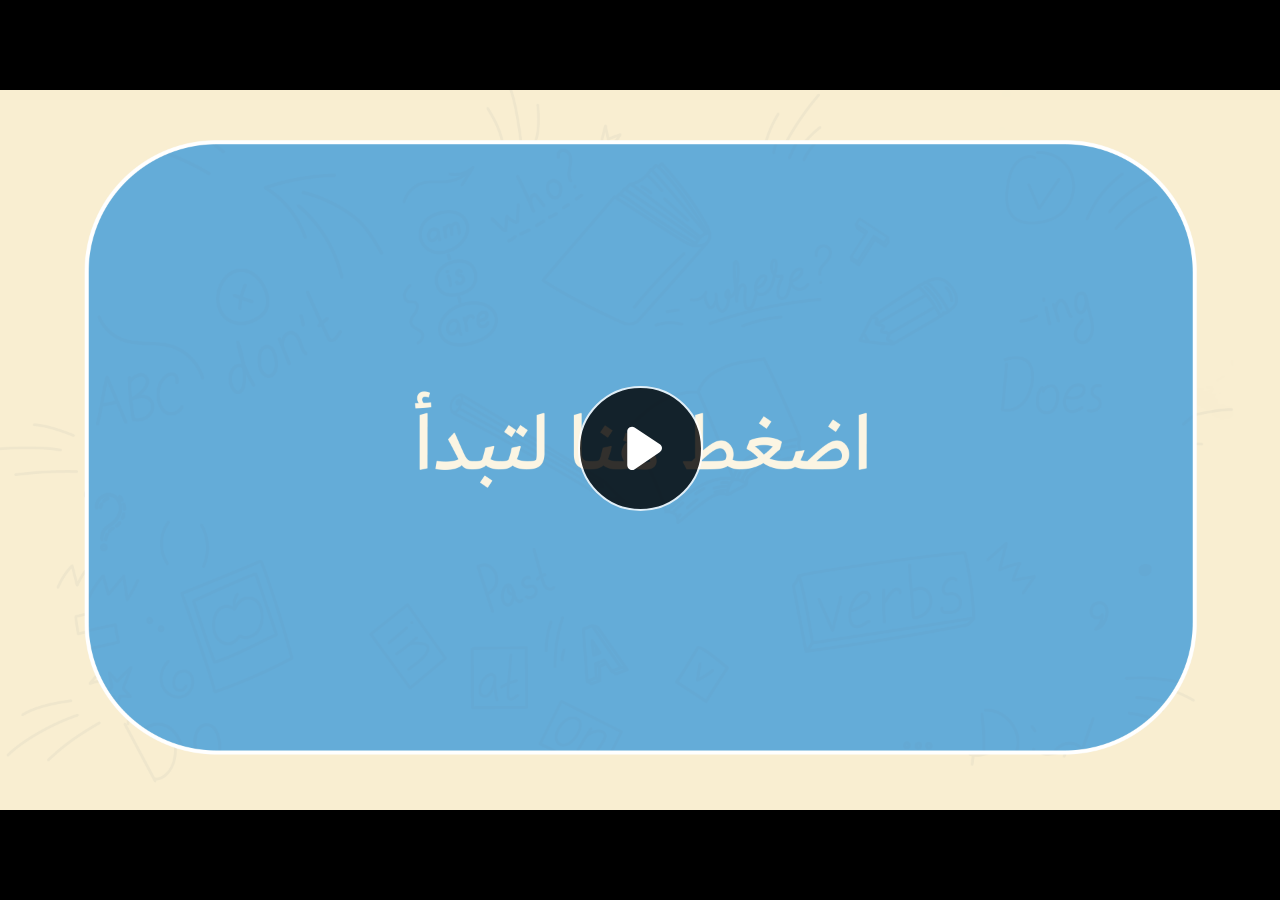
<file: index.html>
﻿<!doctype html>
<html lang="en-US">
<head>
  <meta charset="utf-8">
  <!-- Created using Storyline 360 - http://www.articulate.com  -->
  <!-- version: 3.77.30587.0 -->
  <title>EG.G6.ENG.SEM1.UB.T3.S1.5</title>
  <meta http-equiv="x-ua-compatible" content="IE=edge"/>
  <meta name="viewport" content="width=device-width,initial-scale=1,user-scalable=no,shrink-to-fit=no,minimal-ui"/>
  <meta name="apple-mobile-web-app-capable" content="yes"/>
  <style>
    html, body { height: 100%; padding: 0; margin: 0 }
    #app { height: 100%; width: 100%; }
  </style>

  <script>
    window.DS = {};
    window.globals = {
      DATA_PATH_BASE: '',
      HAS_FRAME: true,
      HAS_SLIDE: true,

      lmsPresent: false,
      tinCanPresent: false,
      cmi5Present: false,
      aoSupport: false,
      scale: 'noscale',
      captureRc: false,
      browserSize: 'optimal',
      bgColor: '#282828',
      features: 'AccessibleVideo,ConnectionMessages,DropIn1,DropIn2,FullScreenToggle,LayerPresentAsDialog,MultipleQuizTracking,PlayerSpeedControl,StreamingVideo,UpdatedThemeEditor,UseAudioElement,VideoSync',
      themeName: 'unified',
      preloaderColor: '#FFFFFF',
      suppressAnalytics: false,
      productChannel: 'stable',
      publishSource: 'storyline',
      aid: 'aid|91157bde-8065-478c-9d48-2e928d1617b8',
      cid: '67a74904-5570-4613-935e-a2cf654eca4f',
      playerVersion: '3.77.30587.0',
      publishTimestamp: '2023-11-30T17:08:58.0686684Z',
      maxIosVideoElements: 10,
      connectionSettings: { message: 'You%20are%20offline.%20Trying%20to%20reconnect...', useDarkTheme: false, mode: 'disabled' },

      
      parseParams: function(qs) {
        if (window.globals.parsedParams != null) {
          return window.globals.parsedParams;
        }
        qs = (qs || window.location.search.substr(1)).split('+').join(' ');
        var params = {},
            tokens,
            re = /[?&]?([^=]+)=([^&]*)/g;

        while (tokens = re.exec(qs)) {
          params[decodeURIComponent(tokens[1]).trim()] =
            decodeURIComponent(tokens[2]).trim();
        }
        window.globals.parsedParams = params;
        return params;
      }

    };
  </script>
  <script>
    var isIe11 = ('ActiveXObject' in window || window.MSBlobBuilder != null)
      && window.msCrypto != null && !window.ActiveXObject;
    if (isIe11) {
      window.globals.unsupportedBrowser = true;
      document.write(atob('[base64]'));
    }
  </script>
  
  <script>window.THREE = { };</script>
  
</head>
<body style="background: #282828" class="cs-HTML theme-unified">
  <!-- 360 -->
  <script>!function(){var e,i=/iPhone/i,o=/iPod/i,n=/iPad/i,t=/\biOS-universal(?:.+)Mac\b/i,r=/\bAndroid(?:.+)Mobile\b/i,a=/Android/i,d=/(?:SD4930UR|\bSilk(?:.+)Mobile\b)/i,p=/Silk/i,l=/Windows Phone/i,u=/\bWindows(?:.+)ARM\b/i,b=/BlackBerry/i,s=/BB10/i,c=/Opera Mini/i,f=/\b(CriOS|Chrome)(?:.+)Mobile/i,h=/Mobile(?:.+)Firefox\b/i,v=function(e){return void 0!==e&&"MacIntel"===e.platform&&"number"==typeof e.maxTouchPoints&&e.maxTouchPoints>1&&"undefined"==typeof MSStream};e=function(e){var m={userAgent:"",platform:"",maxTouchPoints:0};e||"undefined"==typeof navigator?"string"==typeof e?m.userAgent=e:e&&e.userAgent&&(m={userAgent:e.userAgent,platform:e.platform,maxTouchPoints:e.maxTouchPoints||0}):m={userAgent:navigator.userAgent,platform:navigator.platform,maxTouchPoints:navigator.maxTouchPoints||0};var g=m.userAgent,y=g.split("[FBAN");void 0!==y[1]&&(g=y[0]),void 0!==(y=g.split("Twitter"))[1]&&(g=y[0]);var A=function(e){return function(i){return i.test(e)}}(g),w={apple:{phone:A(i)&&!A(l),ipod:A(o),tablet:!A(i)&&(A(n)||v(m))&&!A(l),universal:A(t),device:(A(i)||A(o)||A(n)||A(t)||v(m))&&!A(l)},amazon:{phone:A(d),tablet:!A(d)&&A(p),device:A(d)||A(p)},android:{phone:!A(l)&&A(d)||!A(l)&&A(r),tablet:!A(l)&&!A(d)&&!A(r)&&(A(p)||A(a)),device:!A(l)&&(A(d)||A(p)||A(r)||A(a))||A(/\bokhttp\b/i)},windows:{phone:A(l),tablet:A(u),device:A(l)||A(u)},other:{blackberry:A(b),blackberry10:A(s),opera:A(c),firefox:A(h),chrome:A(f),device:A(b)||A(s)||A(c)||A(h)||A(f)},any:!1,phone:!1,tablet:!1};return w.any=w.apple.device||w.android.device||w.windows.device||w.other.device,w.phone=w.apple.phone||w.android.phone||w.windows.phone,w.tablet=w.apple.tablet||w.android.tablet||w.windows.tablet,w}(),"object"==typeof exports&&"undefined"!=typeof module?module.exports=e:"function"==typeof define&&define.amd?define((function(){return e})):this.isMobile=e}();
    window.isMobile.apple.tablet = window.isMobile.apple.tablet ||
      (navigator.platform === 'MacIntel' && navigator.maxTouchPoints > 1);
    window.isMobile.apple.device = window.isMobile.apple.device || window.isMobile.apple.tablet;
    window.isMobile.tablet = window.isMobile.tablet || window.isMobile.apple.tablet;
    window.isMobile.any = window.isMobile.any || window.isMobile.apple.tablet;
  </script>

  <div id="focus-sink" tabindex="-1"></div>

  <div id="preso"></div>
  <script>
    (function() {

      var classTypes = [ 'desktop', 'mobile', 'phone', 'tablet' ];

      var addDeviceClasses = function(prefix, testObj) {
        var curr, i;
        for (i = 0; i < classTypes.length; i++) {
          curr = classTypes[i];
          if (testObj[curr]) {
            document.body.classList.add(prefix + curr);
          }
        }
      };

      var params = window.globals.parseParams(),
          isDevicePreview = params.devicepreview === '1',
          isPhoneOverride = params.deviceType === 'phone' || (isDevicePreview && params.phone == '1'),
          isTabletOverride = (params.deviceType === 'tablet' || isDevicePreview) && !isPhoneOverride,
          isMobileOverride = isPhoneOverride || isTabletOverride;

      var deviceView = {
        desktop: !window.isMobile.any && !isMobileOverride,
        mobile: window.isMobile.any || isMobileOverride,
        phone: isPhoneOverride || (window.isMobile.phone && !isTabletOverride),
        tablet: isTabletOverride || window.isMobile.tablet
      };

      window.globals.deviceView = deviceView;
      window.isMobile.desktop = !window.isMobile.any;
      window.isMobile.mobile = window.isMobile.any;

      addDeviceClasses('view-', deviceView);

    })();
  </script>
  
  <script src='story_content/user.js' type=text/javascript></script>
  <div class="slide-loader"></div>

  <script>
    var doc = document, loader = doc.body.querySelector('.slide-loader'); [ 1, 2, 3 ].forEach(function(n) { var d = doc.createElement('div'); d.style.backgroundColor = window.globals.preloaderColor; d.classList.add('mobile-loader-dot'); d.classList.add('dot' + n); loader.appendChild(d); });
  </script>

  <div class="mobile-load-title-overlay" style="display: none">
    <div class="mobile-load-title">EG.G6.ENG.SEM1.UB.T3.S1.5</div>
  </div>

  <div class="mobile-chrome-warning"></div>

  
<style>
  .warn-connection-dialog {
    display: none;
    background: transparent;
    pointer-events: none;
    position: fixed;
    left: 0;
    top: 0;
    width: 100%;
    height: 100%;
    z-index: 999;
  }

  .warn-connection-content {
    border-radius: 4px;
    background: white;
    border: 1px solid #E7E7E7;
    color: #333333;
    box-shadow: 0 2px 4px rgba(0, 0, 0, 0.25);
    transition: all 150ms ease-out;
    position: absolute;
    white-space: nowrap;
  }

  .view-phone.is-landscape .warn-connection-content {
    left: 23px;
    bottom: 23px;
  }

  .view-tablet.is-landscape .warn-connection-content {
    left: 50%;
    top: 20px;
    transform: translateX(-50%);
  }

  .is-portrait .warn-connection-content {
    transform: translate(-50%, calc(-100% - 15px));
  }

  .warn-connection-content p {
    display: inline-block;
    margin: 0 8px 0 0;
    line-height: 33px;
    font-size: 11px;
  }

  .warn-connection-content svg {
    position: relative;
    vertical-align: middle;
    margin: 0 2px 2px 8px;
  }

  .view-desktop .warn-connection-content {
    left: 1.5em;
    bottom: 1.5em;
  }

  .view-desktop .warn-connection-content p {
    font-size: 1.1em;
  }

  .is-offline .warn-connection-dialog {
    display: block;
  }

  .is-offline .cs-panel * {
    pointer-events: none !important;
  }

  .is-offline .cs-panel {
    pointer-events: all !important;
  }

  .is-offline #nav-controls * {
    pointer-events: none !important;
  }

  .is-offline #nav-controls {
    pointer-events: all !important;
  }
</style>

<div class="warn-connection-dialog">
  <div class="warn-connection-content">
    <svg width="17" height="15" viewBox="0 0 17 15" xmlns="http://www.w3.org/2000/svg">
      <path fill="#8F0000" stroke="white" d="M16.07,12.98 L15.88,12.23 L9.51,1.21 C8.97,0.26,7.6,0.26,7.06,1.21 L0.69,12.23 C0.15,13.16,0.81,14.36,1.91,14.36 H14.65 C15.47,14.36,16.05,13.7,16.07,12.98 Z"/>
      <path fill="white" stroke="white" d="M8.58,5.5 C8.35,5.28,8.5,5.35,8.21,5.32 C8.09,5.35,7.97,5.49,7.96,5.67 C7.97,5.79,7.98,5.92,7.98,6.04 L7.98,6.04 C7.99,6.17,8,6.31,8.01,6.43 L8.01,6.44 C8.03,6.92,8.06,7.41,8.09,7.9 L8.09,7.9 C8.12,8.39,8.14,8.88,8.17,9.37 C8.17,9.39,8.18,9.42,8.2,9.44 C8.23,9.46,8.25,9.47,8.28,9.47 C8.31,9.47,8.34,9.46,8.35,9.44 C8.37,9.43,8.38,9.4,8.39,9.35 L8.39,9.34 C8.39,9.24,8.4,9.15,8.4,9.05 L8.4,9.05 C8.41,8.96,8.41,8.86,8.42,8.75 C8.43,8.44,8.45,8.12,8.47,7.81 L8.47,7.81 C8.49,7.49,8.51,7.18,8.53,6.87 C8.55,6.46,8.56,6.05,8.59,5.64 L8.6,5.62 C8.6,5.57,8.59,5.53,8.58,5.5 L8.21,5.32 Z"/>
      <circle fill="white" stroke="white" cx="8.3" cy="11.35" r="0.3"/>
    </svg>
    <p>You are offline. Trying to reconnect...</p>
  </div>
</div>

<script>
  (function() {
    window.DS.connection = {
      warningShown: false,
      assets: {},
      loadingAssetGroup: false,
      retryDelay: 500
    };

    var connectionSettings = window.globals.connectionSettings || {};

    // The `window.globals.features` variable must be set in `webpack.dev.config` when testing locally - it is not enough
    // to have it in the data - but it must be set there as well.
    var useConnectionMessages = window.AbortController != null &&
      window.location.protocol != 'file:' &&
      window.globals.features.indexOf('ConnectionMessages') != -1 &&
      connectionSettings.mode === 'normal';

    window.DS.connection.useConnectionMessages = useConnectionMessages

    var assetCount = 0;
    var checkLoadedId;


    if (useConnectionMessages && connectionSettings != null) {
      var contentEl = document.querySelector('.warn-connection-content');
      var messageEl = contentEl.querySelector('p')

      if (connectionSettings.useDarkTheme) {
        contentEl.style.borderColor = '#BABBBA';
        contentEl.style.backgroundColor = '#282828';
        contentEl.style.color = '#FFFFFF';
      }

      if (connectionSettings.message != null) {
        messageEl.textContent = window.decodeURIComponent(connectionSettings.message);
      }
    }

    function checkAssetsReady() {
      for (var i in DS.connection.assets) {
        if (!DS.connection.assets[i].success) {
          return false;
        }
      }
      return true;
    }

    function stopAssetGroup() {
      if (!useConnectionMessages) { return; }

      assetCount = 0;

      DS.connection.oldAssetGroup = DS.connection.assets;
      DS.connection.assets = {};
      DS.connection.loadingAssetGroup = false;
      clearInterval(checkLoadedId);
    }

    function startAssetGroup() {
      if (!useConnectionMessages) { return; }
      var ticks = 0;
      clearInterval(checkLoadedId);
      checkLoadedId = setInterval(function() {
        var loaded = 0;
        if (assetCount === 0 && loaded === 0) {
          clearInterval(checkLoadedId);
          return;
        }

        for (var i in DS.connection.assets) {
          if (DS.connection.assets[i].success) {
            loaded++;
          }
        }

        if (assetCount === loaded && checkAssetsReady()) {
          for (var i in DS.connection.assets) {
            if (DS.connection.assets[i].action) {
              DS.connection.assets[i].action();
            }
          }
          hideWarning();
          stopAssetGroup();
        }
      }, 100)
    }

    function requiredAsset(url, action, retry, type) {
      if (!useConnectionMessages) { return; }
      if (DS.connection.assets[url]) { return; }

      DS.connection.assets[url] = {
        success: false, action: action, retry: retry, type: type
      };
      assetCount = Object.keys(DS.connection.assets).length;
      if (!DS.connection.loadingAssetGroup) {
        startAssetGroup();
      }
      DS.connection.loadingAssetGroup = true;
    }

    function assetLoaded(url) {
      if (!useConnectionMessages) { return; }
      if (DS.connection.assets[url]) {
        DS.connection.assets[url].success = true;
      }
    }

    function assetFailed(url) {
      if (!useConnectionMessages) { return; }
      if (!DS.connection.assets[url]) {
        if (/\.js$/.test(url) && url.indexOf('transcripts') === -1) {
          setTimeout(function() {
            if (DS.connection.lastSlideLoaded != null) {
              DS.connection.lastSlideLoaded();
            }
          }, DS.connection.retryDelay);
        }
        return;
      }
      if (!DS.connection.warningShown) { showWarning(); }
      if (DS.connection.assets[url].retry) {
        setTimeout(function() {
          if (!DS.connection.assets[url].success) {
            DS.connection.assets[url].retry()
          }
        }, DS.connection.retryDelay);
      }
    }

    function hideWarning() {
      document.body.classList.remove('is-offline');
      DS.connection.warningShown = false;
    }
    DS.connection.hideWarning = hideWarning

    function showWarning(btn) {
      document.body.classList.add('is-offline')
      DS.connection.warningShown = true;
      updateWarningPosition();
    }

    function updateWarningPosition() {
      if (!DS.connection.warningShown) {
        return;
      }

      var isPortrait = document.body.classList.contains('is-portrait');
      var warningEl = document.querySelector('.warn-connection-content');

      if (isPortrait) {
        var slide = document.querySelector('.primary-slide');
        var slideRect = slide.getBoundingClientRect();

        warningEl.style.top = `${slideRect.top}px`
        warningEl.style.left = `${slideRect.left + slideRect.width / 2}px`
      } else {
        warningEl.style.top = null;
        warningEl.style.left = null;
      }

      window.requestAnimationFrame(updateWarningPosition);
    }

    // these will all be noops if the feature flag isn't set in
    // the data and `window.globals.features`
    DS.connection.requiredAsset = requiredAsset;
    DS.connection.assetLoaded = assetLoaded;
    DS.connection.assetFailed = assetFailed;
    DS.connection.stopAssetGroup = stopAssetGroup;
    DS.connection.startAssetGroup = startAssetGroup;
  })();
</script>


  <script>
    
    if (window.autoSpider && window.vInterfaceObject) {
      document.querySelector('.mobile-load-title-overlay').style.display = 'none';
    }
  </script>

  

  <link rel="stylesheet" href="html5/data/css/output.min.css" data-noprefix/>
</body>
<script src="html5/lib/scripts/bootstrapper.min.js"></script>
</html>
</file>
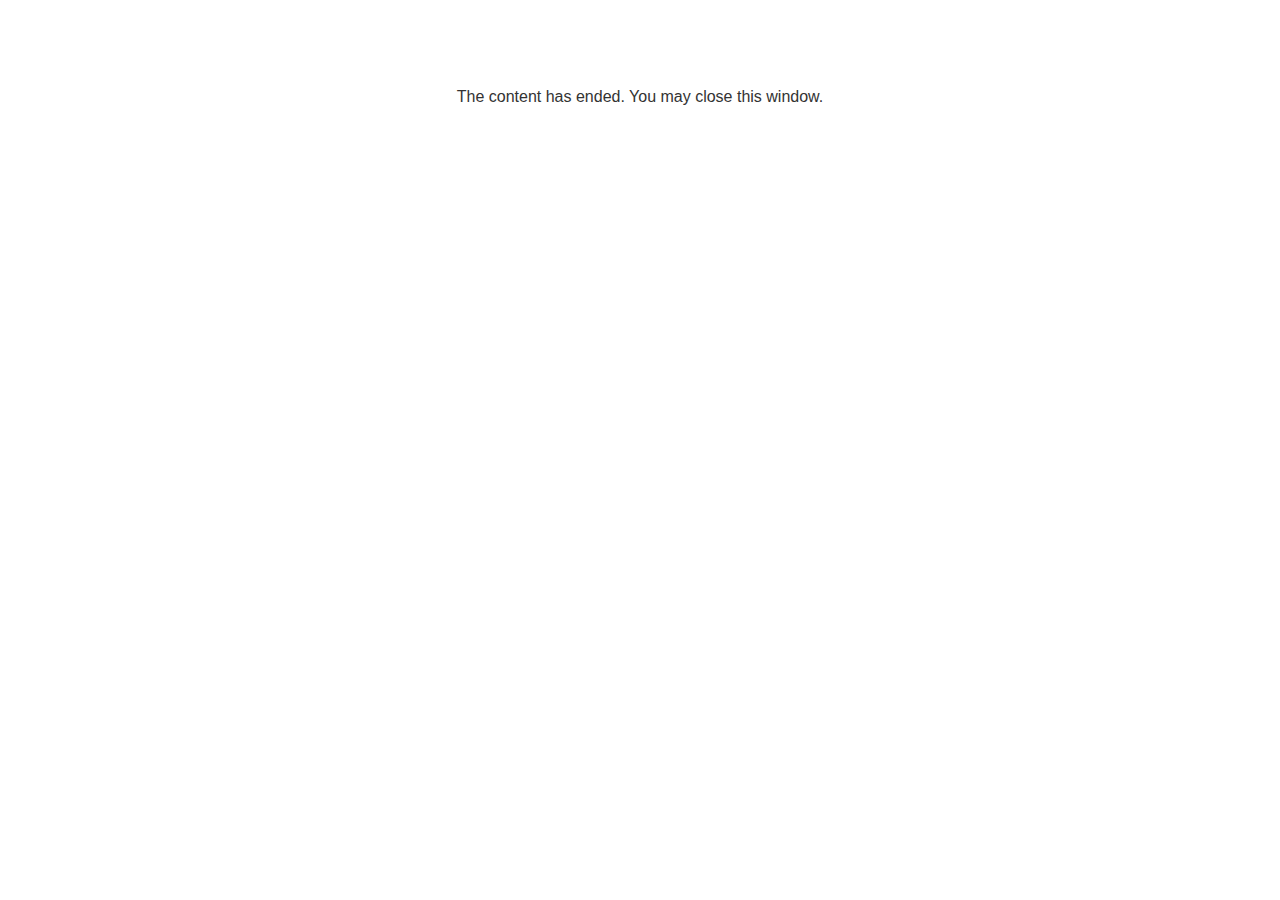
<file: lms/goodbye.html>
<!doctype html>
<html>
<body style="background-color: #ffffff;">

<p role="alert" style="color: #333333;font-family: Lato, articulate, tahoma, arial;font-size: medium;text-align: center;">
<br><br><br><br>
The content has ended. You may close this window.
</p>

</body>
</html>
</file>
<file: html5/data/css/output.min.css>
@font-face {
  font-family: 'LatoBold Charset1_ Bold1750B442';
  src: url('[data-uri]');
  font-style: normal;
  font-weight: normal;
}
@font-face {
  font-family: 'Lato Charset1_ 5cBYbS7s19F5AA74';
  src: url('[data-uri]');
  font-style: normal;
  font-weight: normal;
}
@font-face {
  font-family: 'Dubai Medium Charset1_ 0953A787';
  src: url('[data-uri]');
  font-style: normal;
  font-weight: normal;
}
@font-face {
  font-family: 'Dubai MediumBold ChBoldB193ADFF';
  src: url('[data-uri]');
  font-style: normal;
  font-weight: normal;
}
@font-face {
  font-family: 'Open Sans Charset1_ 6DP0639AC4E';
  src: url('[data-uri]');
  font-style: normal;
  font-weight: normal;
}
@font-face {
  font-family: 'DubaiBold Charset1_Bold414E1133';
  src: url('[data-uri]');
  font-style: normal;
  font-weight: normal;
}
@font-face {
  font-family: 'Dubai Charset1_ 5rfRau5CD1779EA';
  src: url('[data-uri]');
  font-style: normal;
  font-weight: normal;
}
@font-face {
  font-family: 'Dubai Medium Charset0_v389EBE1D';
  src: url('[data-uri]');
  font-style: normal;
  font-weight: normal;
}
@font-face {
  font-family: 'Dubai MediumBold ChBold9429EB4D';
  src: url('[data-uri]');
  font-style: normal;
  font-weight: normal;
}
@font-face {
  font-family: 'Open Sans Charset0_v9TY33EDE6F2';
  src: url('[data-uri]');
  font-style: normal;
  font-weight: normal;
}
@font-face {
  font-family: 'Dubai Charset0_v8wz5Y8k741D6E07';
  src: url('[data-uri]');
  font-style: normal;
  font-weight: normal;
}
@font-face {
  font-family: 'DubaiBold Charset0_BoldD2773439';
  src: url('[data-uri]');
  font-style: normal;
  font-weight: normal;
}
.cs-HTML {
  background: rgba(40, 40, 40, 1);
}
.cs-pxabnsnfns00001100101 .cs-infopanel  {
  box-shadow: 0 1px 0 rgba(0, 0, 0, 0);
  background: rgba(255, 255, 255, 1);
}
.cs-pxabnsnfns00001100101 .cs-infopanel .cs-link {
  color: rgba(186, 187, 186, 1);
}
.cs-pxabnsnfns00001100101 .cs-infopanel .cs-link:hover {
  color: rgba(255, 255, 255, 1);
}
.cs-pxabnsnfns00001100101 .cs-infopanel .cs-name {
  color: rgba(68, 68, 68, 1);
}
.cs-pxabnsnfns00001100101 .cs-infopanel .cs-title {
  color: rgba(153, 153, 153, 1);
}
.cs-pxabnsnfns00001100101 .cs-infopanelpopup  {
  box-shadow: 0 1px 0 rgba(0, 0, 0, 0);
  background: rgba(0, 0, 0, 0);
}
.cs-pxabnsnfns00001100101 .cs-infopanelpopup .cs-link {
  color: rgba(255, 0, 0, 1);
}
.cs-pxabnsnfns00001100101 .cs-infopanelpopup .cs-link:hover {
  color: rgba(255, 255, 255, 1);
}
.cs-pxabnsnfns00001100101 .cs-infopanelpopup .cs-name {
  color: rgba(255, 255, 255, 1);
}
.cs-pxabnsnfns00001100101 .cs-infopanelpopup .cs-bio {
  color: rgba(186, 187, 186, 1);
}
.cs-pxabnsnfns00001100101 .cs-timer  {
  color: rgba(186, 187, 186, 1);
}
.cs-pxabnsnfns00001100101 .cs-duration stop:first-child {
  stop-color: rgba(60, 60, 60, 1);
}
.cs-pxabnsnfns00001100101 .cs-duration stop:last-child {
  stop-color: rgba(60, 60, 60, 1);
}
.cs-pxabnsnfns00001100101 .cs-elapsed stop:first-child {
  stop-color: rgba(254, 227, 71, 1);
}
.cs-pxabnsnfns00001100101 .cs-elapsed stop:last-child {
  stop-color: rgba(254, 227, 71, 1);
}
.cs-pxabnsnfns00001100101 .cs-timer .cs-pie .cs-innerstroke {
  stroke: rgba(199, 199, 199, 1);
}
.cs-pxabnsnfns00001100101 .cs-timer .cs-pie .cs-innerborder {
  stroke: rgba(255, 255, 255, 1);
}
.cs-pxabnsnfns00001100101 .cs-window  {
  box-shadow: 0 8px 5px rgba(0, 0, 0, 0.2);
  border-color: rgba(49, 99, 0, 0);
  background: rgba(33, 33, 33, 1);
  color: rgba(248, 248, 248, 1);
}
.cs-pxabnsnfns00001100101 .cs-window .cs-diva {
  border-color: rgba(78, 78, 78, 1);
}
.cs-pxabnsnfns00001100101 .cs-window .cs-divb {
  border-color: rgba(78, 78, 78, 0);
}
.cs-pxabnsnfns00001100101 .cs-editor .cs-editor-slide {
  color: rgba(226, 226, 226, 1);
}
.cs-pxabnsnfns00001100101 .cs-editor .cs-editor-html {
  color: rgba(186, 187, 186, 1);
}
.cs-pxabnsnfns00001100101 .cs-editor .cs-editor-button {
  text-shadow: 0 1px 0 rgba(0, 0, 0, 0);
  color: rgba(255, 255, 255, 1);
  border-color: rgba(211, 211, 211, 1);
  background: rgba(34, 34, 34, 1);
}
.cs-pxabnsnfns00001100101 .cs-editor .cs-editor-button:hover {
  background: rgba(68, 68, 68, 1);
}
.cs-pxabnsnfns00001100101 .cs-editor .cs-editor-button:active {
  background: rgba(68, 68, 68, 1);
}
.cs-pxabnsnfns00001100101 .cs-listitem  {
  color: rgba(186, 187, 186, 1);
  border-color: none;
  border: 1px solid transparent;
}
.cs-pxabnsnfns00001100101 .cs-listitem:hover {
  background: rgba(255, 255, 255, 0.06);
  border-color: rgba(108, 108, 108, 1) !important;
  border-width: 1px;
  border-radius: 2px;
  border-style: solid;
  box-sizing: border-box;
}
.cs-pxabnsnfns00001100101 .cs-listitem.hover {
  background: rgba(255, 255, 255, 0.06);
  border-color: rgba(108, 108, 108, 1) !important;
  border-width: 1px;
  border-radius: 2px;
  border-style: solid;
  box-sizing: border-box;
}
.cs-pxabnsnfns00001100101 .cs-glossary  {
  color: rgba(186, 187, 186, 1);
}
.cs-pxabnsnfns00001100101 .cs-glossary .cs-scrolling-panel {
  background: rgba(0, 0, 0, 0);
}
.cs-pxabnsnfns00001100101 .cs-glossary .cs-term.cs-selected .cs-choice-list-trigger {
  color: rgba(255, 255, 255, 1);
  background: rgba(255, 255, 255, 1);
}
.cs-pxabnsnfns00001100101 .cs-glossary .cs-term.cs-selected .cs-choice-list-trigger:focus {
  color: rgba(255, 255, 255, 1);
  background: rgba(255, 255, 255, 1);
}
.cs-pxabnsnfns00001100101 .cs-glossary .cs-term:hover .cs-choice-list-trigger {
  background: rgba(186, 187, 186, 1);
}
.cs-pxabnsnfns00001100101 .cs-glossary .cs-term.hover .cs-choice-list-trigger {
  background: rgba(186, 187, 186, 1);
}
.cs-pxabnsnfns00001100101 .cs-glossary .cs-term .cs-choice-list-trigger:focus {
  background: rgba(186, 187, 186, 1);
}
.cs-pxabnsnfns00001100101 .cs-glossary .cs-diva {
  border-color: rgba(0, 0, 0, 0);
}
.cs-pxabnsnfns00001100101 .cs-glossary .cs-divb {
  border-color: rgba(0, 0, 0, 0);
}
.cs-pxabnsnfns00001100101 .cs-glossary .cs-divc {
  border-color: rgba(0, 0, 0, 0);
}
.cs-pxabnsnfns00001100101 .cs-glossary .cs-heading {
  color: rgba(248, 248, 248, 1);
  font-weight: 700;
}
.note-content p span {
  color: rgba(186, 187, 186, 1);
  line-height: 1.4em;
  font-size: 103.769%;
}
.cs-pxabnsnfns00001100101 .cs-resource .cs-separator {
  border-color: rgba(0, 0, 0, 0);
}
.cs-pxabnsnfns00001100101 .cs-outline  {
  color: rgba(45, 45, 45, 1);
}
.cs-pxabnsnfns00001100101 .cs-outline .cs-diva {
  border-color: rgba(0, 0, 0, 0);
}
.cs-pxabnsnfns00001100101 .cs-outline .cs-divb {
  border-color: rgba(0, 0, 0, 0);
}
.cs-pxabnsnfns00001100101 .cs-outline .cs-divc {
  border-color: rgba(0, 0, 0, 0);
}
.cs-pxabnsnfns00001100101 .cs-outline .cs-search-filter:hover {
  color: rgba(0, 0, 0, 0);
}
.cs-pxabnsnfns00001100101 .cs-outline .cs-search-filter.hover {
  color: rgba(0, 0, 0, 0);
}
.cs-pxabnsnfns00001100101 .cs-transcript  {
  color: rgba(255, 255, 255, 1);
}
.cs-pxabnsnfns00001100101 .cs-transcript .cs-div {
  border-color: rgba(0, 0, 0, 0);
}
.cs-pxabnsnfns00001100101 .cs-tabs:not(.topmenu-item) {
  color: rgba(248, 248, 248, 1);
}
.cs-pxabnsnfns00001100101 .cs-tabs .cs-inner-button:not(.topmenu-item) {
  text-shadow: 0 1px 0 rgba(0, 0, 0, 0);
}
.cs-pxabnsnfns00001100101 .cs-tabs:hover:not(.topmenu-item) {
  color: rgba(248, 248, 248, 1);
}
.cs-pxabnsnfns00001100101 .cs-tabs.cs-selected {
  background: rgba(0, 0, 0, 0);
  color: rgba(248, 248, 248, 1);
}
.cs-pxabnsnfns00001100101 .cs-seekcontrol  {
  background: rgba(0, 0, 0, 0);
  border-color: rgba(0, 0, 0, 0);
}
.cs-pxabnsnfns00001100101 .cs-seekcontrol .cs-button:hover .cs-icon {
  fill: rgba(255, 255, 255, 1);
}
.cs-pxabnsnfns00001100101 .cs-seekcontrol .cs-button.hover .cs-icon {
  fill: rgba(255, 255, 255, 1);
}
.cs-pxabnsnfns00001100101 .cs-seekcontrol .cs-button .cs-icon-shadow {
  fill: rgba(0, 0, 0, 0);
}
.cs-pxabnsnfns00001100101 .cs-seekcontrol .cs-button .cs-icon {
  fill: rgba(180, 180, 180, 1);
}
.cs-pxabnsnfns00001100101 .cs-seekcontrol .cs-seek .cs-fill {
  background: rgba(255, 255, 255, 0.6);
}
.cs-pxabnsnfns00001100101 .cs-seekcontrol .cs-seek {
  background: rgba(108, 108, 108, 1);
  border-color: rgba(0, 0, 0, 0);
}
.cs-pxabnsnfns00001100101 .cs-searchinput .cs-input {
  color: rgba(186, 187, 186, 1);
  border-color: rgba(0, 0, 0, 0);
  background: rgba(255, 255, 255, 0.06);
}
.cs-pxabnsnfns00001100101 .cs-searchinput .cs-input:focus {
  color: rgba(248, 248, 248, 1);
  background: rgba(41, 41, 41, 1);
}
.cs-pxabnsnfns00001100101 .cs-searchinput .cs-input:hover {
  box-shadow: inset 0 0 1px 0 rgba(69, 126, 19, 0);
}
.cs-pxabnsnfns00001100101 .cs-searchinput .cs-input.hover {
  box-shadow: inset 0 0 1px 0 rgba(69, 126, 19, 0);
}
.cs-pxabnsnfns00001100101 .cs-searchinput .cs-button .cs-icon {
  fill: rgba(186, 187, 186, 1);
}
.cs-pxabnsnfns00001100101 .cs-searchinput .cs-button:hover {
  fill: rgba(63, 133, 0, 1);
}
.cs-pxabnsnfns00001100101 .cs-searchinput .cs-button.hover {
  fill: rgba(63, 133, 0, 1);
}
.cs-pxabnsnfns00001100101 .cs-menu  {
  box-shadow: 0 1px 0 rgba(0, 0, 0, 0);
  background: rgba(33, 33, 33, 1);
}
.cs-pxabnsnfns00001100101 .cs-topmenu-item.active .cs-tab {
  background: rgba(33, 33, 33, 1);
}
.cs-pxabnsnfns00001100101 .cs-logo  {
  box-shadow: 0 1px 0 rgba(37, 75, 0, 1);
  background: rgba(255, 255, 255, 0);
}
.cs-pxabnsnfns00001100101 .cs-checkbox  {
  color: rgba(255, 255, 255, 1);
}
.cs-pxabnsnfns00001100101 .cs-checkbox:hover {
  border-color: rgba(175, 221, 130, 1);
}
.cs-pxabnsnfns00001100101 .cs-checkbox.hover {
  border-color: rgba(175, 221, 130, 1);
}
.cs-pxabnsnfns00001100101 .cs-checkbox .cs-box {
  color: rgba(255, 255, 255, 1);
  border-color: rgba(42, 83, 0, 1);
}
.cs-pxabnsnfns00001100101 .cs-checkbox .cs-box:checked::after {
  color: rgba(43, 196, 0, 1);
}
.cs-pxabnsnfns00001100101 .cs-button  {
  text-shadow: 0 1px 0 rgba(0, 0, 0, 0);
  color: rgba(186, 187, 186, 1);
  border-color: rgba(0, 0, 0, 0);
  background: rgba(0, 0, 0, 0);
  box-shadow: 0 1px 0 rgba(0, 0, 0, 0);
}
.cs-pxabnsnfns00001100101 .cs-button .cs-icon {
  fill: rgba(186, 187, 186, 1);
}
.cs-pxabnsnfns00001100101 .cs-button .cs-icon-shadow {
  fill: rgba(0, 0, 0, 0);
}
.cs-pxabnsnfns00001100101 .cs-button:hover {
  background: rgba(248, 248, 248, 1);
}
.cs-pxabnsnfns00001100101 .cs-button.hover {
  background: rgba(248, 248, 248, 1);
}
.cs-pxabnsnfns00001100101 .cs-button:active {
  background: rgba(0, 0, 0, 0);
}
.cs-pxabnsnfns00001100101 .cs-button.cs-disabled:hover {
  background: rgba(0, 0, 0, 0);
}
.cs-pxabnsnfns00001100101 .cs-button.cs-disabled.hover {
  background: rgba(0, 0, 0, 0);
}
.cs-pxabnsnfns00001100101 .cs-button.cs-disabled:active {
  background: rgba(0, 0, 0, 0);
}
.cs-pxabnsnfns00001100101 .cs-button.cs-volume:hover {
  background: rgba(0, 0, 0, 0);
}
.cs-pxabnsnfns00001100101 .cs-button.cs-volume.hover {
  background: rgba(0, 0, 0, 0);
}
.cs-pxabnsnfns00001100101 .cs-button.cs-volume:active {
  background: rgba(0, 0, 0, 0);
}
.cs-pxabnsnfns00001100101.cs-base  {
  color: rgba(186, 187, 186, 1);
  border-color: rgba(40, 40, 40, 1);
  background: rgba(40, 40, 40, 1);
}
.cs-pxabnsnfns00001100101.cs-base .cs-separator .cs-diva {
  background: rgba(69, 69, 69, 1);
}
.cs-pxabnsnfns00001100101.cs-base .cs-separator .cs-divb {
  background: rgba(0, 0, 0, 0);
}
.cs-pxabnsnfns00001100101.cs-base .cs-topmenu-item.active .cs-tab {
  border-color: rgba(69, 69, 69, 1);
}
.cs-pxabnsnfns00001100101.cs-base .cs-topmenu-item.active .cs-panel {
  border-color: rgba(69, 69, 69, 1);
}
.cs-pxabnsnfns00001100101.cs-base .cs-left {
  background: rgba(33, 33, 33, 1);
}
.cs-pxabnsnfns00001100101.cs-base .cs-area-primary .cs-slide-container {
  background: rgba(40, 40, 40, 1);
}
.cs-pxabnsnfns00001100101.cs-base.cs-custom-theme .cs-brandhighlight-bg {
  background: rgba(79, 189, 244, 1) !important;
}
.cs-pxabnsnfns00001100101.cs-base.cs-custom-theme .cs-brandhighlight-secondary-bg {
  background: rgba(255, 255, 255, 1) !important;
}
.cs-pxabnsnfns00001100101.cs-base.cs-custom-theme .cs-brandhighlight-border {
  border-color: rgba(79, 189, 244, 1) !important;
}
.cs-pxabnsnfns00001100101.cs-base.cs-custom-theme .cs-brandhighlight-text {
  color: rgba(79, 189, 244, 1) !important;
}
.cs-pxabnsnfns00001100101.cs-base.cs-custom-theme .cs-brandhighlight-fill {
  fill: rgba(79, 189, 244, 1) !important;
}
.cs-pxabnsnfns00001100101.cs-base.cs-custom-theme .cs-listitem.cs-selected {
  background-color: rgba(255, 255, 255, 0.06) !important;
}
.cs-pxabnsnfns00001100101 .cs-volume::-moz-range-thumb {
  border-color: rgba(43, 85, 0, 1);
  box-shadow: inset 0 0 1px 0 rgba(43, 85, 0, 1);
  background: rgba(255, 255, 255, 1);
}
.cs-pxabnsnfns00001100101 .cs-volume::-ms-thumb {
  border-color: rgba(43, 85, 0, 1);
  box-shadow: inset 0 0 1px 0 rgba(43, 85, 0, 1);
  background: rgba(255, 255, 255, 1);
}
.cs-pxabnsnfns00001100101 .cs-volume::-webkit-slider-thumb {
  border-color: rgba(43, 85, 0, 1);
  box-shadow: inset 0 0 1px 0 rgba(43, 85, 0, 1);
  background: rgba(255, 255, 255, 1);
}
.cs-pxabnsnfns00001100101 .cs-volume::-moz-range-track {
  border-color: rgba(66, 140, 1, 1);
  background: rgba(108, 108, 108, 1);
}
.cs-pxabnsnfns00001100101 .cs-volume::-ms-track {
  border-color: rgba(66, 140, 1, 1);
  background: rgba(108, 108, 108, 1);
}
.cs-pxabnsnfns00001100101 .cs-volume::-webkit-slider-runnable-track {
  border-color: rgba(66, 140, 1, 1);
  background: rgba(108, 108, 108, 1);
}
body.show-focus .tab-focus-box {
  box-shadow: 0 0 0 1px rgba(255, 255, 0, 1), 0 0 0 3px rgba(0, 32, 96, 1), 0 0 5px 5px rgba(255, 255, 0, 1);
  border-color: transparent;
  outline: 2px transparent solid;
}
.skipnav {
  box-shadow: 0 0 0 1px rgba(255, 255, 0, 1), 0 0 0 3px rgba(0, 32, 96, 1), 0 0 5px 5px rgba(255, 255, 0, 1);
  border-color: transparent;
  outline: 2px transparent solid;
}
.cs-pxabnsnfns00001100101 .cs-listitem:hover {
  color: none;
}
.cs-pxabnsnfns00001100101 .cs-listitem.hover {
  color: none;
}
.cs-pxabnsnfns00001100101 .cs-listitem.cs-viewed {
  color: #BABBBA;
}
.cs-pxabnsnfns00001100101 .cs-listitem {
  color: #BABBBA;
}
.cs-pxabnsnfns00001100101 .cs-listitem:hover .cs-icon-carrot * {
  fill: none;
}
.cs-pxabnsnfns00001100101 .cs-listitem.hover .cs-icon-carrot * {
  fill: none;
}
.cs-pxabnsnfns00001100101 .cs-listitem .cs-icon-carrot {
  color: none;
  top: calc(3px);
}
.cs-pxabnsnfns00001100101 .cs-listitem .cs-icon-carrot .cs-shadow {
  color: #F8F8F8;
}
.cs-pxabnsnfns00001100101 .item-collapsible .is-scene {
  color: #F8F8F8 !important;
  font-weight: 700;
}
.cs-pxabnsnfns00001100101 .is-scene .cs-icon-carrot * {
  color: #F8F8F8 !important;
  font-weight: 700;
}
.cs-pxabnsnfns00001100101 .is-scene:not(.outline-links-collapse) > a {
  color: #F8F8F8;
}
.cs-pxabnsnfns00001100101 .is-scene:not(.outline-links-collapse) .cs-icon-carrot * {
  fill: none !important;
  color: #F8F8F8 !important;
}
.cs-pxabnsnfns00001100101 .tabs, .cs-pxabnsnfns00001100101 .cs-logo {
  border-bottom: 1px solid rgba(108, 108, 108, 1);
}
.cs-pxabnsnfns00001100101 .area-secondary-wrapper:after {
  background-image: url('[data-uri]');
  background-size: 100%;
}
.cs-pxabnsnfns00001100101 .panel-footer {
  background: #212121;
}
.cs-pxabnsnfns00001100101 #outline-search {
  background: rgba(255, 255, 255, 0.06);
  border-color: rgba(108, 108, 108, 1);
  border-width: 1px;
  border-style: solid;
}
.cs-pxabnsnfns00001100101 .topmenu-panel #outline-search {
  background: #545454;
}
.cs-pxabnsnfns00001100101 .search-icon circle, .cs-pxabnsnfns00001100101 .search-icon path {
  stroke: #BABBBA;
}
.cs-pxabnsnfns00001100101 #outline-search input[type   =search] {
  color: #F8F8F8;
}
.cs-pxabnsnfns00001100101 #outline-search ::-webkit-input-placeholder {
  color: #BABBBA !important;
}
.cs-pxabnsnfns00001100101 #outline-search :-ms-input-placeholder {
  color: #BABBBA !important;
}
.cs-pxabnsnfns00001100101 #outline-search ::-moz-placeholder {
  color: #BABBBA !important;
  opacity: 1;
}
.cs-pxabnsnfns00001100101 .cs-topmenu-item.active, body:not(.is-touchable-tablet) .cs-pxabnsnfns00001100101 .cs-topmenu-item:hover {
  color: #F8F8F8;
}
.cs-pxabnsnfns00001100101 .cs-topmenu-item.button-tapped {
  color: #F8F8F8;
}
.cs-pxabnsnfns00001100101 .cs-topmenu-item.active .cs-tab, .cs-pxabnsnfns00001100101 .cs-topmenu-item .cs-tab {
  background: transparent !important;
  border: none !important;
}
.cs-pxabnsnfns00001100101 .top-tabs-drop-icon div {
  background: #BABBBA;
}
.cs-pxabnsnfns00001100101 .cs-panel.topmenu-panel .panel-content, .cs-pxabnsnfns00001100101 .top-tabs-drop {
  background: #212121;
}
.cs-pxabnsnfns00001100101 .cs-topmenu-item.active .cs-panel {
  background: #212121;
}
.cs-pxabnsnfns00001100101 .cs-menu.topmenu-panel, .cs-pxabnsnfns00001100101 .top-tabs-drop {
  border: 1px solid rgba(69, 69, 69, 1) !important;
  border-radius: 3px;
}
.cs-pxabnsnfns00001100101 .resources .resources-list a:hover {
  background: rgba(255, 255, 255, 0.06);
}
body:not(.is-touchable-tablet) .cs-pxabnsnfns00001100101 .resources .resources-list a:hover {
  background: rgba(255, 255, 255, 0.06);
}
.cs-pxabnsnfns00001100101 .resources .resources-list a.hover {
  background: rgba(255, 255, 255, 0.06);
}
body:not(.is-touchable-tablet) .cs-pxabnsnfns00001100101 .resources .resources-list a.hover {
  background: rgba(255, 255, 255, 0.06);
}
.cs-pxabnsnfns00001100101 .resources .resources-list a.button-tapped {
  background: rgba(255, 255, 255, 0.06);
}
.cs-pxabnsnfns00001100101 .cs-icon path, .cs-pxabnsnfns00001100101 .cs-icon rect, .cs-pxabnsnfns00001100101 .cs-icon polygon, .cs-pxabnsnfns00001100101 .menu-icon-wrapper.menu-icon-wrapper-hover path {
  fill: #BABBBA;
}
.cs-pxabnsnfns00001100101 .cs-icon .icon-stroke-only {
  fill: none !important;
  stroke: #BABBBA !important;
}
body:not(.is-touchable-tablet) .cs-pxabnsnfns00001100101 .cs-button:hover .cs-icon path, body:not(.is-touchable-tablet) .cs-pxabnsnfns00001100101 .cs-button:hover .cs-icon rect, body:not(.is-touchable-tablet) .cs-pxabnsnfns00001100101 .cs-button:hover .cs-icon polygon {
  fill: #F8F8F8;
}
body:not(.is-touchable-tablet) .cs-pxabnsnfns00001100101 .cs-tabs:hover .search-icon circle, body:not(.is-touchable-tablet) .cs-pxabnsnfns00001100101 .cs-tabs:hover .search-icon path {
  stroke: #F8F8F8;
}
.cs-pxabnsnfns00001100101 .cs-button.button-tapped .cs-icon path, .cs-pxabnsnfns00001100101 .cs-button.button-tapped .cs-icon rect, .cs-pxabnsnfns00001100101 .cs-button.button-tapped .cs-icon polygon {
  fill: #F8F8F8;
}
body:not(.is-touchable-tablet) .cs-pxabnsnfns00001100101 .cs-button:hover .cs-icon .icon-stroke-only {
  fill: none !important;
  stroke: #F8F8F8 !important;
}
.cs-pxabnsnfns00001100101 .cs-button:button-tapped .cs-icon .icon-stroke-only {
  fill: none !important;
  stroke: #F8F8F8 !important;
}
.cs-pxabnsnfns00001100101 .menu-icon-wrapper.menu-icon-wrapper-hover svg path {
  fill: #F8F8F8;
}
.floating-sidebar:not(.sidebar-closed) .cs-pxabnsnfns00001100101 #hamburger .menu-icon-wrapper svg path {
  fill: #BABBBA;
}
.floating-sidebar:not(.sidebar-closed) .cs-pxabnsnfns00001100101 #hamburger .menu-icon-wrapper.menu-icon-wrapper-hover svg path {
  fill: #F8F8F8;
}
.cs-pxabnsnfns00001100101 .volume .btn:before {
  background-image: url('[data-uri]');
}
.cs-pxabnsnfns00001100101 .volume-track {
  background: #6C6C6C;
}
.cs-pxabnsnfns00001100101 .volume-icon circle {
  stroke: #BABBBA;
}
.cs-pxabnsnfns00001100101 .cs-settings > .settings-panel {
  background: #212121;
  border: 1px solid rgba(69, 69, 69, 1) !important;
  border-radius: 3px;
}
.cs-pxabnsnfns00001100101 .cs-settings > .panel-down-arrow {
  fill: #212121;
}
.cs-pxabnsnfns00001100101 .switch-toggle .border {
  stroke: #7C7C7C;
}
.cs-pxabnsnfns00001100101 .switch-toggle .thumb-off .thumb {
  fill: #A2A2A2;
}
.cs-pxabnsnfns00001100101 .switch-toggle .thumb-on .track {
  fill: rgba(79, 189, 244, 1);
}
.cs-pxabnsnfns00001100101 .switch-toggle .thumb-off .track {
  fill: rgba(255, 255, 255, 0.1);
}
.cs-pxabnsnfns00001100101 .switch-label {
  color: #BABBBA;
}
.cs-pxabnsnfns00001100101 .cs-panel .scrollarea-btn:after {
  background: rgba(179, 180, 179, 0.75);
}
.scrollarea-scrollbar:hover .scrollarea-btn:after, .scrollarea-scrollbar.highlight-scrollbar .scrollarea-btn:after {
  background: rgba(179, 180, 179, 0.75);
}
.floating-sidebar .sidebar-overlay {
  background: rgba(0, 0, 0, 0.85);
}
.cs-pxabnsnfns00001100101 .overlay-message {
  background: rgba(0, 0, 0, 0.85);
}
.cs-pxabnsnfns00001100101 .top-ui-bg, .cs-pxabnsnfns00001100101 .bottom-ui-bg, .cs-pxabnsnfns00001100101 .right-ui-bg, .cs-pxabnsnfns00001100101 .left-ui-bg {
  background: rgba(40, 40, 40, 0.8);
}
.cs-pxabnsnfns00001100101 .circle-progress-bg {
  fill: #282828;
}
.cs-pxabnsnfns00001100101 .circle-progress-well {
  fill: #6C6C6C;
}
.cs-pxabnsnfns00001100101 .circle-progress-pie {
  stroke: #6C6C6C;
}
.cs-pxabnsnfns00001100101 .lightbox .option-pane {
  background: rgba(40, 40, 40, 0.8);
}
.cs-pxabnsnfns00001100101 .lightbox .option-pane:before {
  background: #282828;
}
.cs-pxabnsnfns00001100101 .message-window {
  background: #212121;
  border: 1px solid rgba(255, 255, 255, 1) !important;
  border-radius: 3px;
}
.cs-pxabnsnfns00001100101 .message-window-header p, .cs-pxabnsnfns00001100101 .message-window-text {
  color: #F8F8F8;
}
.cs-pxabnsnfns00001100101 .message-window-header p {
  border-bottom: 1px solid rgba(255, 255, 255, 1);
}
.cs-pxabnsnfns00001100101 .message-window button.slide-object-button {
  border: 1px solid rgba(255, 255, 255, 1) !important;
}
.cs-pxabnsnfns00001100101 .message-window button.slide-object-button:hover {
  background: rgba(255, 255, 255, 0.06) !important;
}
.message-window .slide-object-button tspan, .message-window .slide-object-button-text tspan {
  fill: #F8F8F8 !important;
}
body:not(.is-touchable-tablet) .cs-pxabnsnfns00001100101 .cs-button:hover .text {
  color: #F8F8F8;
}
.cs-pxabnsnfns00001100101 .cs-button.button-tapped .text {
  color: #F8F8F8;
}
.cs-pxabnsnfns00001100101.cs-base {
  background: #282828;
}
.cs-pxabnsnfns00001100101 .cs-menu {
  background: transparent;
}
.cs-pxabnsnfns00001100101 .progress-bar .progress-bar-fill:after {
  background: #FFFFFF !important;
}
.cs-pxabnsnfns00001100101 .volume-dot {
  background: #FFFFFF !important;
}
.fn-npnxnanbsnfns00001100101 {
  font-family: 'Lato22AB4CAF';
  -webkit-font-variant-ligatures: no-common-ligatures;
  font-variant-ligatures: no-common-ligatures;
}
.fn-pxabnsnfns00001100101 {
  font-family: 'Lato22AB4CAF';
  -webkit-font-variant-ligatures: no-common-ligatures;
  font-variant-ligatures: no-common-ligatures;
}
.fn-npxnabnsnfns00001100101 {
  font-family: 'Lato22AB4CAF';
  -webkit-font-variant-ligatures: no-common-ligatures;
  font-variant-ligatures: no-common-ligatures;
}
.fn-npnxnanbnsnfns00001100101 {
  font-family: 'Lato22AB4CAF';
  -webkit-font-variant-ligatures: no-common-ligatures;
  font-variant-ligatures: no-common-ligatures;
}
.fn-pxabnsnfns00001100100 {
  font-family: 'Lato22AB4CAF';
  -webkit-font-variant-ligatures: no-common-ligatures;
  font-variant-ligatures: no-common-ligatures;
}
@font-face {
  font-family: 'Lato22AB4CAF';
  src: url('[data-uri]');
  font-style: normal;
  font-weight: bold;
}
@font-face {
  font-family: 'Lato22AB4CAF';
  src: url('[data-uri]');
  font-style: normal;
  font-weight: normal;
}
.cs-InvalidPromptSlide .cs-610dpTP3zCG-InvalidPromptSlide-btn0 {
  color: rgba(255, 255, 255, 1);
  border-color: rgba(211, 211, 211, 1);
  background: rgba(34, 34, 34, 1);
  text-shadow: 0 1px 0 rgba(0, 0, 0, 0);
}
.cs-InvalidPromptSlide .cs-610dpTP3zCG-InvalidPromptSlide-btn0 .cs-html {
  color: rgba(186, 187, 186, 1);
}
.cs-InvalidPromptSlide .cs-610dpTP3zCG-InvalidPromptSlide-btn0 .cs-slide {
  border-color: rgba(226, 226, 226, 1);
}
.cs-InvalidPromptSlide .cs-610dpTP3zCG-InvalidPromptSlide-btn0:hover {
  background: rgba(68, 68, 68, 1);
}
.cs-InvalidPromptSlide .cs-610dpTP3zCG-InvalidPromptSlide-btn0:active {
  background: rgba(68, 68, 68, 1);
}
.cs-PrintPromptSlide .cs-610dpTP3zCG-PrintPromptSlide-btn0 {
  color: rgba(255, 255, 255, 1);
  border-color: rgba(211, 211, 211, 1);
  background: rgba(34, 34, 34, 1);
  text-shadow: 0 1px 0 rgba(0, 0, 0, 0);
}
.cs-PrintPromptSlide .cs-610dpTP3zCG-PrintPromptSlide-btn0 .cs-html {
  color: rgba(186, 187, 186, 1);
}
.cs-PrintPromptSlide .cs-610dpTP3zCG-PrintPromptSlide-btn0 .cs-slide {
  border-color: rgba(226, 226, 226, 1);
}
.cs-PrintPromptSlide .cs-610dpTP3zCG-PrintPromptSlide-btn0:hover {
  background: rgba(68, 68, 68, 1);
}
.cs-PrintPromptSlide .cs-610dpTP3zCG-PrintPromptSlide-btn0:active {
  background: rgba(68, 68, 68, 1);
}
.cs-ScrollPromptSlide .cs-610dpTP3zCG-ScrollPromptSlide-btn0 {
  color: rgba(255, 255, 255, 1);
  border-color: rgba(211, 211, 211, 1);
  background: rgba(34, 34, 34, 1);
  text-shadow: 0 1px 0 rgba(0, 0, 0, 0);
}
.cs-ScrollPromptSlide .cs-610dpTP3zCG-ScrollPromptSlide-btn0 .cs-html {
  color: rgba(186, 187, 186, 1);
}
.cs-ScrollPromptSlide .cs-610dpTP3zCG-ScrollPromptSlide-btn0 .cs-slide {
  border-color: rgba(226, 226, 226, 1);
}
.cs-ScrollPromptSlide .cs-610dpTP3zCG-ScrollPromptSlide-btn0:hover {
  background: rgba(68, 68, 68, 1);
}
.cs-ScrollPromptSlide .cs-610dpTP3zCG-ScrollPromptSlide-btn0:active {
  background: rgba(68, 68, 68, 1);
}
.cs-ResumePromptSlide .cs-610dpTP3zCG-ResumePromptSlide-btn0 {
  color: rgba(255, 255, 255, 1);
  border-color: rgba(211, 211, 211, 1);
  background: rgba(34, 34, 34, 1);
  text-shadow: 0 1px 0 rgba(0, 0, 0, 0);
}
.cs-ResumePromptSlide .cs-610dpTP3zCG-ResumePromptSlide-btn0 .cs-html {
  color: rgba(186, 187, 186, 1);
}
.cs-ResumePromptSlide .cs-610dpTP3zCG-ResumePromptSlide-btn0 .cs-slide {
  border-color: rgba(226, 226, 226, 1);
}
.cs-ResumePromptSlide .cs-610dpTP3zCG-ResumePromptSlide-btn0:hover {
  background: rgba(68, 68, 68, 1);
}
.cs-ResumePromptSlide .cs-610dpTP3zCG-ResumePromptSlide-btn0:active {
  background: rgba(68, 68, 68, 1);
}
.cs-ResumePromptSlide .cs-610dpTP3zCG-ResumePromptSlide-btn1 {
  color: rgba(255, 255, 255, 1);
  border-color: rgba(211, 211, 211, 1);
  background: rgba(34, 34, 34, 1);
  text-shadow: 0 1px 0 rgba(0, 0, 0, 0);
}
.cs-ResumePromptSlide .cs-610dpTP3zCG-ResumePromptSlide-btn1 .cs-html {
  color: rgba(186, 187, 186, 1);
}
.cs-ResumePromptSlide .cs-610dpTP3zCG-ResumePromptSlide-btn1 .cs-slide {
  border-color: rgba(226, 226, 226, 1);
}
.cs-ResumePromptSlide .cs-610dpTP3zCG-ResumePromptSlide-btn1:hover {
  background: rgba(68, 68, 68, 1);
}
.cs-ResumePromptSlide .cs-610dpTP3zCG-ResumePromptSlide-btn1:active {
  background: rgba(68, 68, 68, 1);
}
.cs-ExternalInterfaceErrorSlide .cs-buttonOK {
  color: rgba(255, 255, 255, 1);
  border-color: rgba(211, 211, 211, 1);
  background: rgba(34, 34, 34, 1);
  text-shadow: 0 1px 0 rgba(0, 0, 0, 0);
}
.cs-ExternalInterfaceErrorSlide .cs-buttonOK .cs-html {
  color: rgba(186, 187, 186, 1);
}
.cs-ExternalInterfaceErrorSlide .cs-buttonOK .cs-slide {
  border-color: rgba(226, 226, 226, 1);
}
.cs-ExternalInterfaceErrorSlide .cs-buttonOK:hover {
  background: rgba(68, 68, 68, 1);
}
.cs-ExternalInterfaceErrorSlide .cs-buttonOK:active {
  background: rgba(68, 68, 68, 1);
}
</file>
